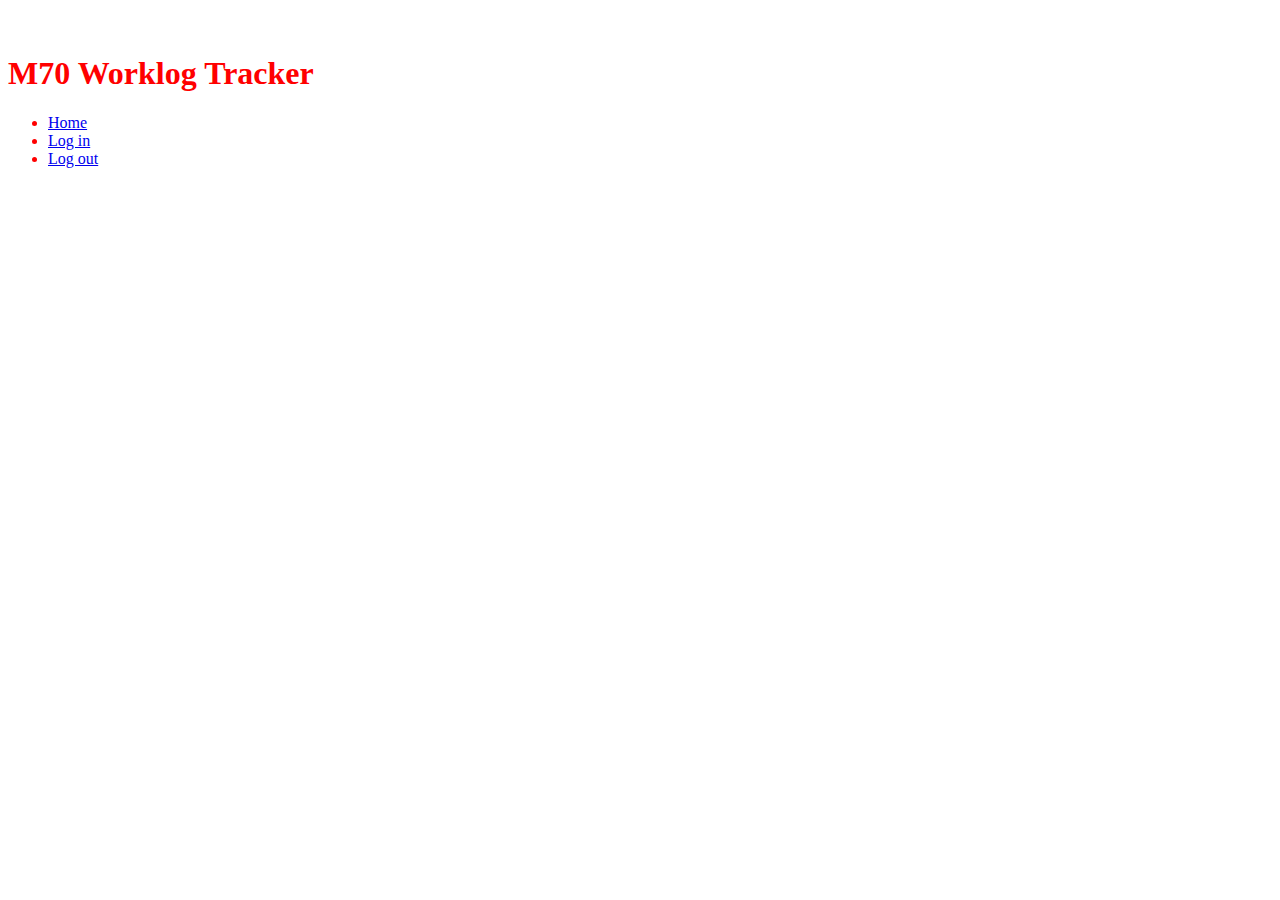
<file: StaticFiles/index.html>
<!DOCTYPE html>
<html lang="en">
	<head>
		<meta charset="utf8" />
		<meta name="viewport" content="width=device-width", initial-scale="1.0" />
		<title>Environment App</title>
		<link rel="stylesheet" href="style/main.css">
		<script type="module" src="./router.js" defer></script>
	</head>
	<body>
		<aside class="hidden"><p></p></aside>
		<header>
			<p>&nbsp;</p>
			<h1>M70 Worklog Tracker</h1>
		</header>
		<nav>
			<ul>
				<li><a href="/">Home</a></li>
				<li><a href="/login">Log in</a></li>
				<li><a href="/logout">Log out</a></li>
			</ul>
		</nav>
		<main>
			<article>
			</article>
		</main>
		<footer>
			<p>&nbsp;</p>
		</footer>
	</body>
	<template id="home">
		
	</template>

	<template id="login">
		<form name="login">
			<p><label for="email">Username</label><br /><input type="text" name="user" placeholder="username" /></p>
			<p><label for="pass">Password</label><br /><input type="password" name="pass" placeholder="password" /></p>
			<button type="submit">Log in</button>
		</form>
	</template>



	<template id="logout">
			<p>Do you want to log out?</p>
			<button>OK</button><button>Cancel</button>
	</template>
	
	

	
	
	<template id="services">
		<form name="addRecord">
			<fieldset>
			<legend>Add A New Record</legend>

			<p><label for="completed">Completed</label><br />
			<input type="radio" name="completed" value="true"> True<br>
			<input type="radio" name="completed" value="false"> False<br>
			</p>

			<p><label for="date">Date</label><br /><input type="date" name="date" placeholder=""/></p>
			<p><label for="fee">Fee</label><br /><input type="number" name="fee" placeholder=""/></p>
			<p><label for="tel">Tel</label><br /><input type="phone" name="tel" placeholder=""/></p>
			<button type="submit" id="add">Add Record</button>
			</fieldset>
		</form>
	</template>
	
	<template id="specificService">

	</template>



	<template id="specificSoftware">

	</template>



	<template id="specificRepair">

	</template>



	<template id="specificInspection">

	</template>



	
	<template id="software">
		<form name="addRecord">
			<fieldset>
			<legend>Add A New Record</legend>

			<p><label for="completed">Completed</label><br />
			<input type="radio" name="completed" value="true"> True<br>
			<input type="radio" name="completed" value="false"> False<br>
			</p>

			<p><label for="date">Date</label><br /><input type="date" name="date" placeholder=""/></p>

			<p><label for="fee">Fee</label><br /><input type="number" name="fee" placeholder=""/></p>
			<p><label for="tel">Tel</label><br /><input type="phone" name="tel" placeholder=""/></p>
			<button type="submit" id="add">Add Record</button>
			</fieldset>
		</form>
	</template>


	
	
	<template id="repair">
		<form name="addRecord">
			<fieldset>
			<legend>Add A New Record</legend>

			<p><label for="completed">Completed</label><br />
			<input type="radio" name="completed" value="true"> True<br>
			<input type="radio" name="completed" value="false"> False<br>
			</p>

			<p><label for="date">Date</label><br /><input type="date" name="date" placeholder=""/></p>

			<p><label for="fee">Fee</label><br /><input type="number" name="fee" placeholder=""/></p>
			<p><label for="tel">Tel</label><br /><input type="phone" name="tel" placeholder=""/></p>
			<button type="submit" id="add">Add Record</button>
			</fieldset>
		</form>
	</template>




	<template id="inspection">
		<form name="addRecord">
			<fieldset>
			<legend>Add A New Record</legend>

			<p><label for="completed">Completed</label><br />
			<input type="radio" name="completed" value="true"> True<br>
			<input type="radio" name="completed" value="false"> False<br>
			</p>

			<p><label for="date">Date</label><br /><input type="date" name="date" placeholder=""/></p>

			<p><label for="fee">Fee</label><br /><input type="number" name="fee" placeholder=""/></p>
			<p><label for="tel">Tel</label><br /><input type="phone" name="tel" placeholder=""/></p>
			<button type="submit" id="add">Add Record</button>
			</fieldset>
		</form>
	</template>
	
		
</html>
</file>
<file: StaticFiles/style/main.css>
/* this is where we set up our media queries */

@import url(./material.css) (pointer: coarse);

@import url(./custom.css) (pointer: fine);
</file>
